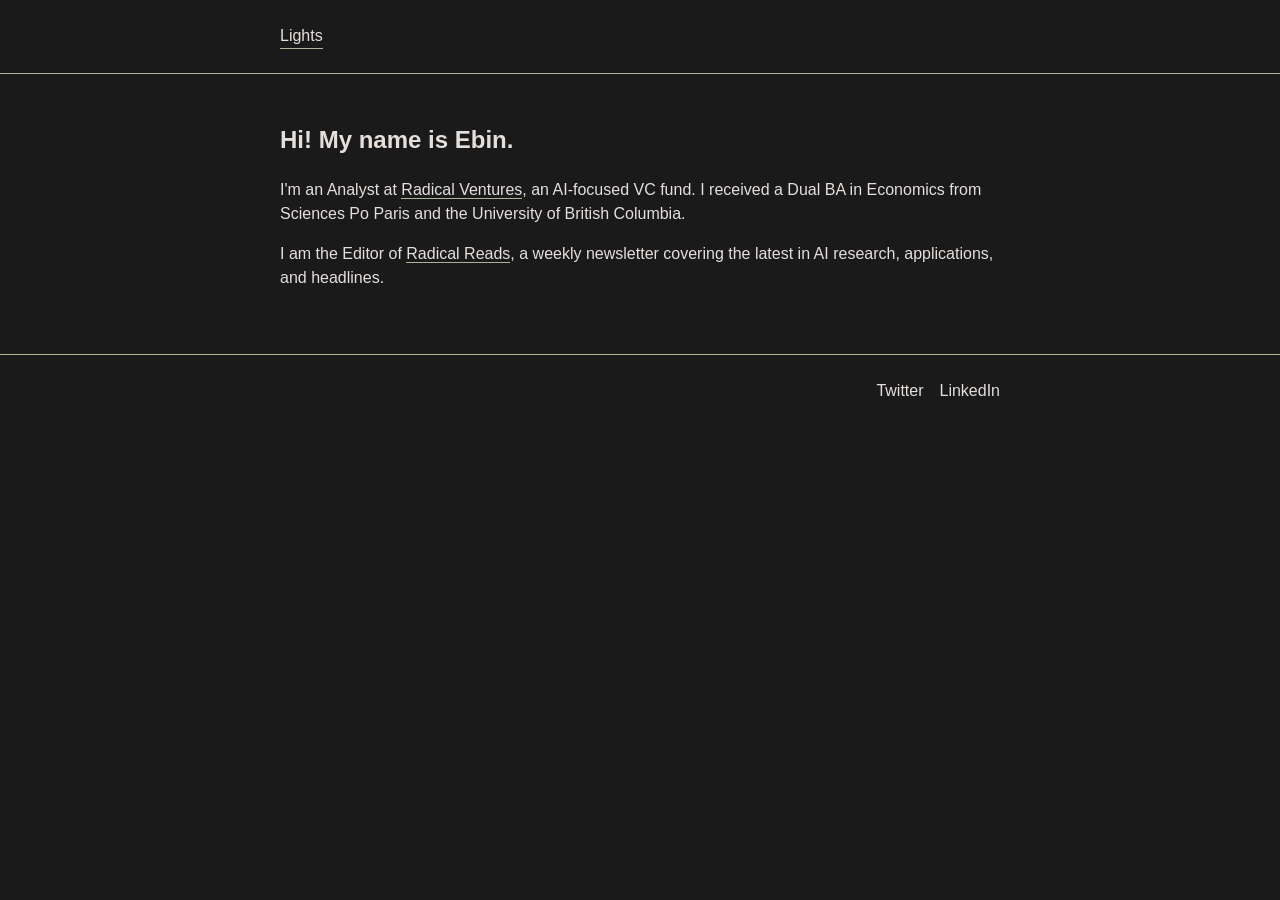
<file: index.html>
<!DOCTYPE html>
<html lang="en" data-theme="dark">
<head>



  <meta charset="UTF-8">
  <meta name="viewport" content="width=device-width, initial-scale=1.0">
  <title>Ebin Tomy</title>
  
  <!-- Satoshi font -->
  <link href="https://api.fontshare.com/v2/css?f[]=satoshi@900,700,500,300,400&display=swap" rel="stylesheet">
  
    <!-- Favicon -->
    <link rel="icon" type="image/png" href="/Website icon.png">
    <link rel="shortcut icon" type="image/png" href="/Website icon.png">
    

  <style>
    :root {
      --gray-000: #f8f9fa;
      --gray-100: #f1f3f5;
      --gray-200: #e9ecef;
      --gray-300: #dee2e6;
      --gray-400: #ced4da;
      --gray-500: #adb5bd;
      --gray-600: #868e96;
      --gray-700: #495057;
      --gray-800: #343a40;
      --gray-900: #212529;
      --grape: #be4bdb;
      
      /* Light theme variables */
      --body-color-light: #212529;
      --body-bg-light: #f8f9fa;
      --heading-color-light: #212529;
      --link-color-light: #212529;
      --link-hover-color-light: #abb495;
      --border-color-light: #abb495;
      
      /* Dark theme variables (default) */
      --body-color: #e4dfdb;
      --body-bg: #1a1a1a;
      --heading-color: #e4dfdb;
      --link-color: #e4dfdb;
      --link-hover-color: #abb495;
      --border-color: #abb495;
      
      /* Font settings */
      --heading-font: "Satoshi Variable", -apple-system, BlinkMacSystemFont, "Segoe UI", Roboto, sans-serif;
      --body-font: "Satoshi Variable", -apple-system, BlinkMacSystemFont, "Segoe UI", Roboto, sans-serif;
      --body-font-size: 16px;
      --body-line-height: 1.5;
      
      /* Spacing */
      --spacer: 1rem;
      --spacer-2: calc(var(--spacer) * 1.5);
      --spacer-3: calc(var(--spacer) * 3);
    }
    
    /* Theme-specific styles */
    html[data-theme="light"] {
      --body-color: var(--body-color-light);
      --body-bg: var(--body-bg-light);
      --heading-color: var(--heading-color-light);
      --link-color: var(--link-color-light);
      --link-hover-color: var(--link-hover-color-light);
      --border-color: var(--border-color-light);
    }
    
    html[data-theme="dark"] {
      --body-color: #e4dfdb;
      --body-bg: #1a1a1a;
      --heading-color: #e4dfdb;
      --link-color: #e4dfdb;
      --link-hover-color: #abb495;
      --border-color: #abb495;
    }
    
    /* Base styles */
    body {
      font-family: var(--body-font);
      font-size: var(--body-font-size);
      line-height: var(--body-line-height);
      color: var(--body-color);
      background-color: var(--body-bg);
      font-weight: 400;
      -webkit-text-size-adjust: 100%;
      margin: 0;
      padding: 0;
    }
    
    .container {
      max-width: 45rem;
      padding-left: var(--spacer-2);
      padding-right: var(--spacer-2);
      margin-left: auto;
      margin-right: auto;
    }
    
    /* Header styles */
    .masthead {
      padding-top: var(--spacer-2);
      padding-bottom: var(--spacer-2);
      border-bottom: 1px solid var(--border-color);
      margin-bottom: var(--spacer-3);
    }
    
    .nav {
      display: flex;
      justify-content: space-between;
      align-items: center;
    }
    
    .nav-links {
      display: flex;
      flex-wrap: wrap;
      gap: var(--spacer);
    }
    
    .nav-item {
      color: var(--link-color);
      text-decoration: none;
    }
    
    .nav-item:hover {
      color: var(--link-hover-color);
      text-decoration: underline;
    }
    
    /* Main content styles */
    .content {
      padding-bottom: var(--spacer-3);
    }
    
    h1 {
      font-family: var(--heading-font);
      color: var(--heading-color);
      margin-top: var(--spacer-3);
      margin-bottom: var(--spacer);
      font-weight: 700;
    }
    
    p {
      margin-top: 0;
      margin-bottom: var(--spacer);
    }
    
    a {
      color: var(--link-color);
      text-decoration: none;
      border-bottom: 1px solid var(--border-color);
    }
    
    a:hover {
      color: var(--link-hover-color);
    }
    
    /* Footer styles */
    footer {
      padding-top: var(--spacer-2);
      padding-bottom: var(--spacer-2);
      border-top: 1px solid var(--border-color);
    }
    
    .footer-content {
      display: flex;
      justify-content: space-between;
      align-items: center;
    }
    
    .social-links {
      display: flex;
      gap: var(--spacer);
    }
    
    .social-link {
      color: var(--link-color);
      text-decoration: none;
      border-bottom: none;
    }
    
    .social-link:hover {
      color: var(--link-hover-color);
      text-decoration: underline;
    }
  </style>

</head>
<body>
  <header class="masthead">
    <div class="container">
      <nav class="nav">
        <div class="nav-links">
        <!--  <a class="nav-item" href="/">About</a>
          <a class="nav-item" href="/currently">Currently</a>
          <a class="nav-item" href="/journal">Journal</a>
          <a class="nav-item" href="/seeds">Seeds</a>
          <a class="nav-item" href="/logs">Logs</a>-->
          <a href="#" id="theme-toggle" class="nav-item" aria-label="Toggle theme">Lights</a>
        </div>
      </nav>
    </div>
  </header>

  
  <div class="container content">
    <main>
      <div class="About me">
        <h2>Hi! My name is Ebin.</h2>
        <p>I'm an Analyst at <a href="https://radical.vc/" target="_blank" rel="noopener noreferrer"> Radical Ventures</a>, an AI-focused VC fund. I received a Dual BA in Economics from Sciences Po Paris and the University of British Columbia.</p>
        <p> I am the Editor of <a href="https://radical.vc/radical-thinking/" target="_blank" rel="noopener noreferrer"> Radical Reads</a>, a weekly newsletter covering the latest in AI research, applications, and headlines.</p>
      </div>
    </main>
  </div>
  
  <footer>
    <div class="container">
      <div class="footer-content">
        <div class="footer-left">
          <span class="footer-text"></span>
        </div>
        <div class="social-links">
          <a href="https://x.com/ebtomy" target="_blank" class="social-link">Twitter</a>
          <a href="https://www.linkedin.com/in/ebintomy/" target="_blank" class="social-link">LinkedIn</a>
        </div>
      </div>
    </div>
  </footer>
  
  <script>
    document.addEventListener('DOMContentLoaded', () => {
      const themeToggle = document.getElementById('theme-toggle');
      const prefersDarkScheme = window.matchMedia('(prefers-color-scheme: light)');
      
      function setTheme(theme) {
        document.documentElement.setAttribute('data-theme', theme);
        localStorage.setItem('theme', theme);
      }
      
      // Initialize theme
      const savedTheme = localStorage.getItem('theme');
      if (savedTheme) {
        setTheme(savedTheme);
      } else if (prefersDarkScheme.matches) {
        setTheme('dark');
      } else {
        setTheme('light');
      }
      
      // Toggle theme on click
      themeToggle.addEventListener('click', (e) => {
        e.preventDefault();
        const currentTheme = document.documentElement.getAttribute('data-theme');
        setTheme(currentTheme === 'dark' ? 'light' : 'dark');
      });
    });
  </script>
</body>
</html>
</file>
